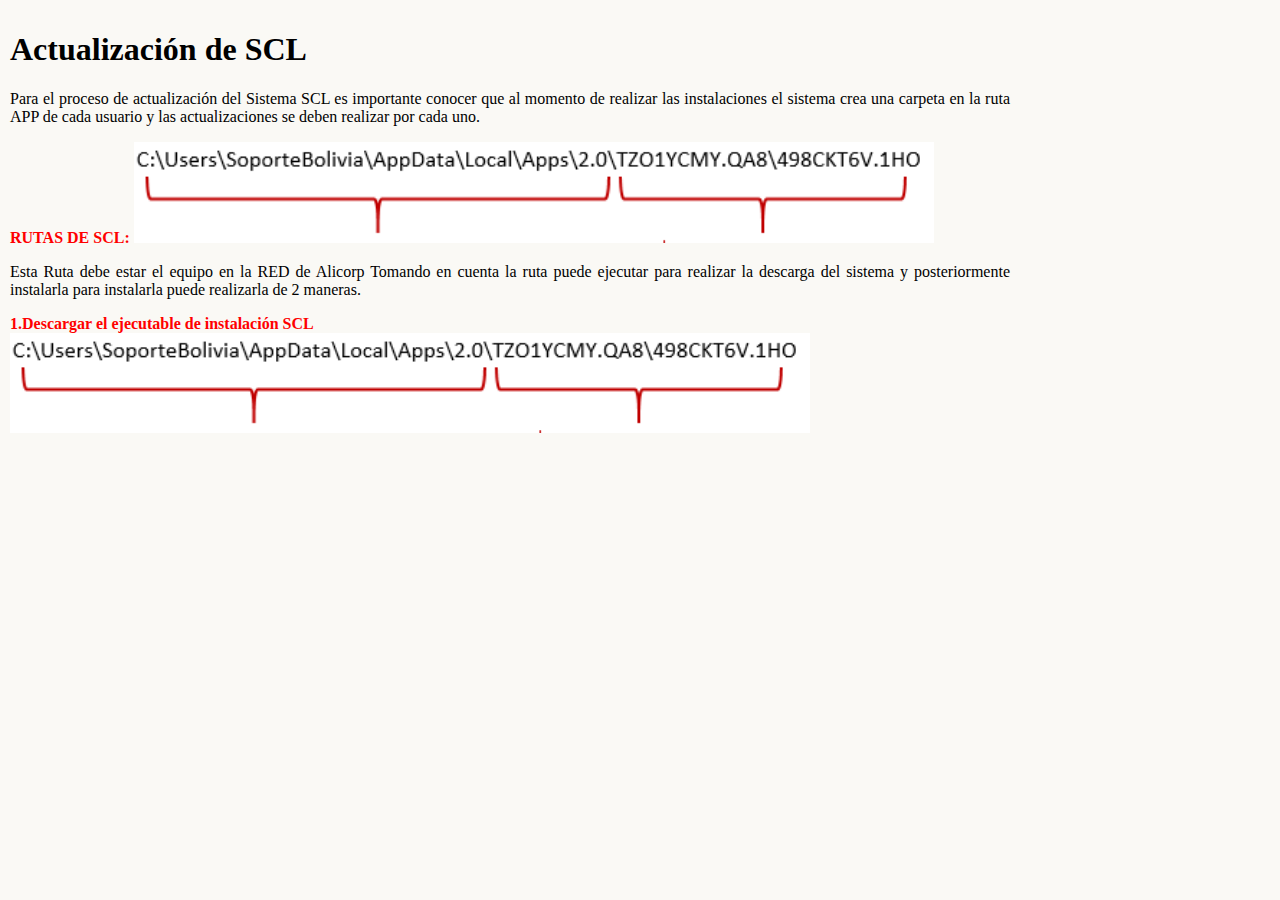
<file: assets/doc/actualizacion.html>
<!DOCTYPE html>
<html lang="en">

<head>
    <meta charset="UTF-8">
    <meta name="viewport" content="width=device-width, initial-scale=1.0">
    <title>Document</title>
    <link rel="stylesheet" href="/css/style.css">
</head>

<body>
    <section class="doc_man" style="width: 1000px;">
        <h1>Actualización de SCL</h1>
        <p>Para el proceso de actualización del Sistema SCL es importante conocer que al momento de realizar las
            instalaciones el sistema crea una carpeta en la ruta APP de cada usuario y las actualizaciones se deben
            realizar por cada uno.</p>
        <span>RUTAS DE SCL: </span>
        <img src="/img/doc/actualizacion/actu_1.png" alt="" sizes="" srcset="">
        <p>
            Esta Ruta debe estar el equipo en la RED de Alicorp
            Tomando en cuenta la ruta puede ejecutar para realizar la descarga del sistema y posteriormente instalarla
            para instalarla puede realizarla de 2 maneras.

        </p>
        <span>1.Descargar el ejecutable de instalación SCL</span>
        <img src="/img/doc/actualizacion/actu_1.png" alt="" sizes="" srcset="">





    </section>
</body>

</html>
</file>
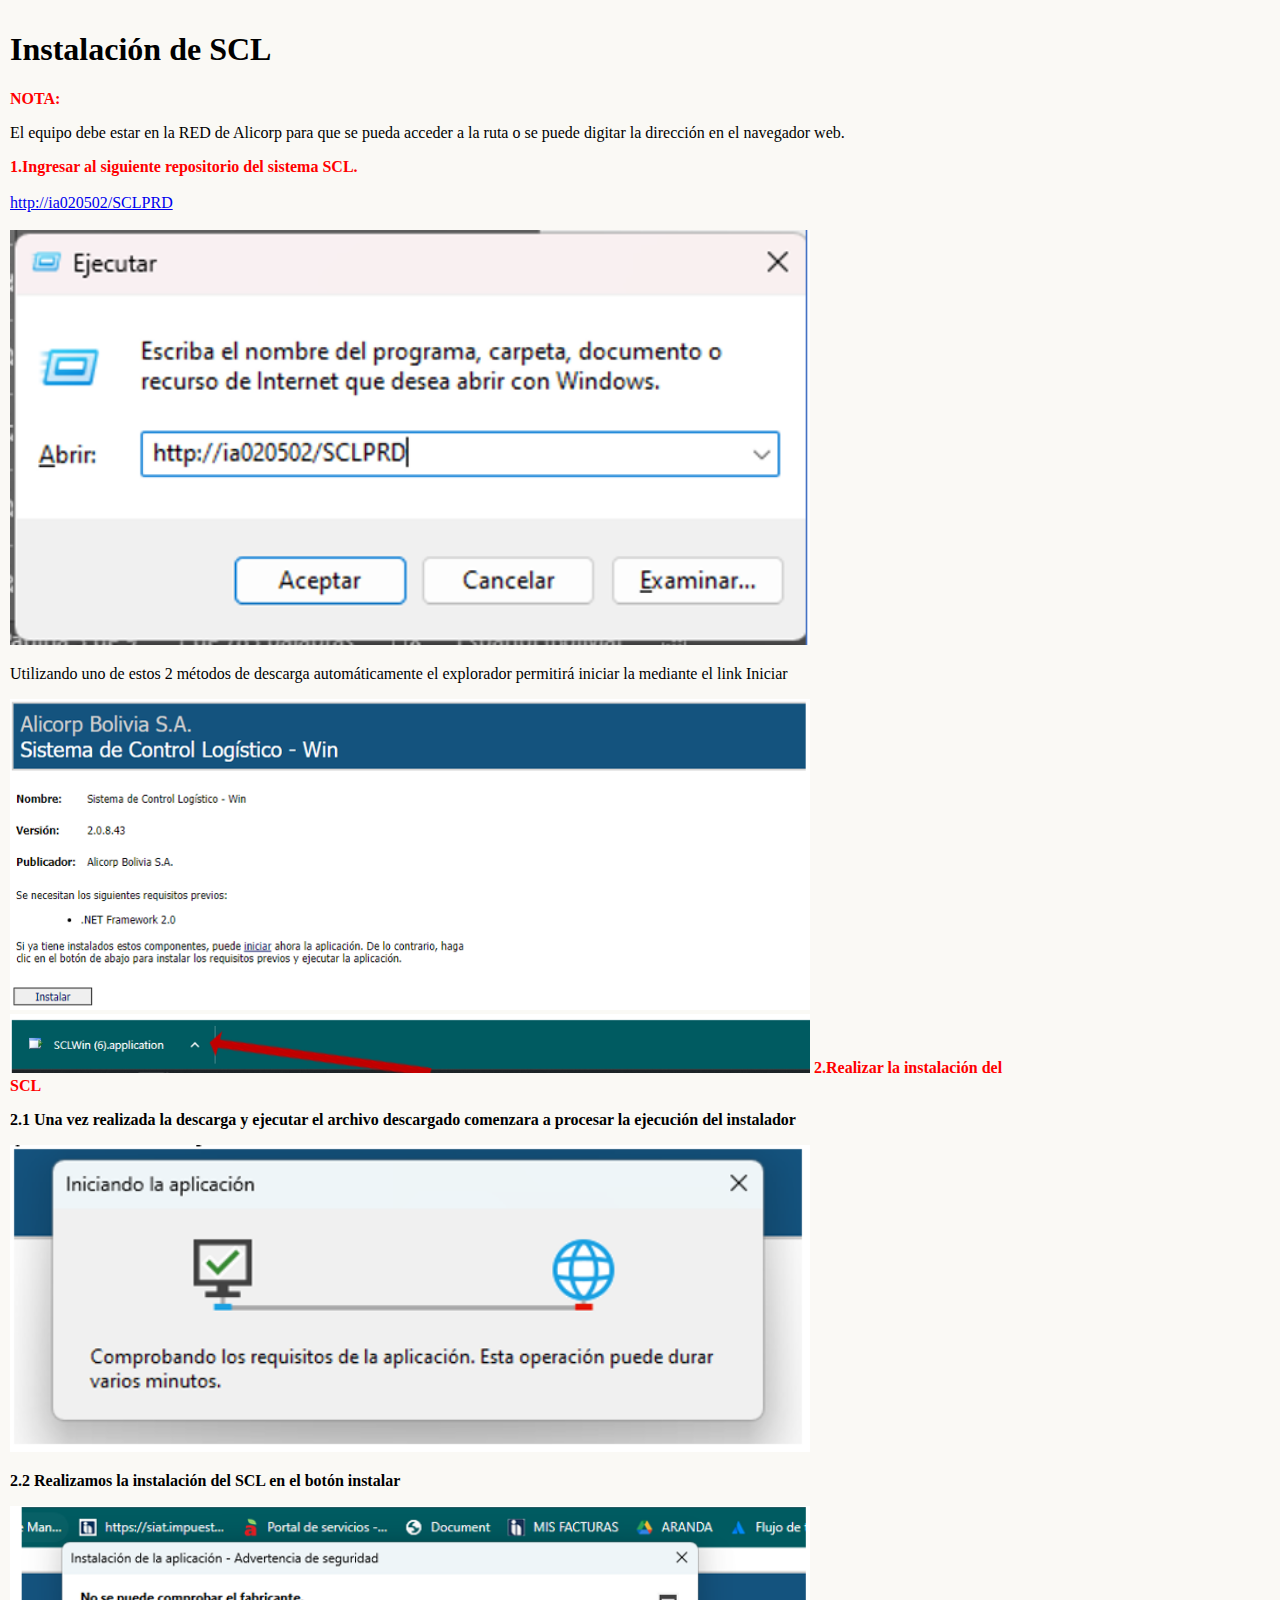
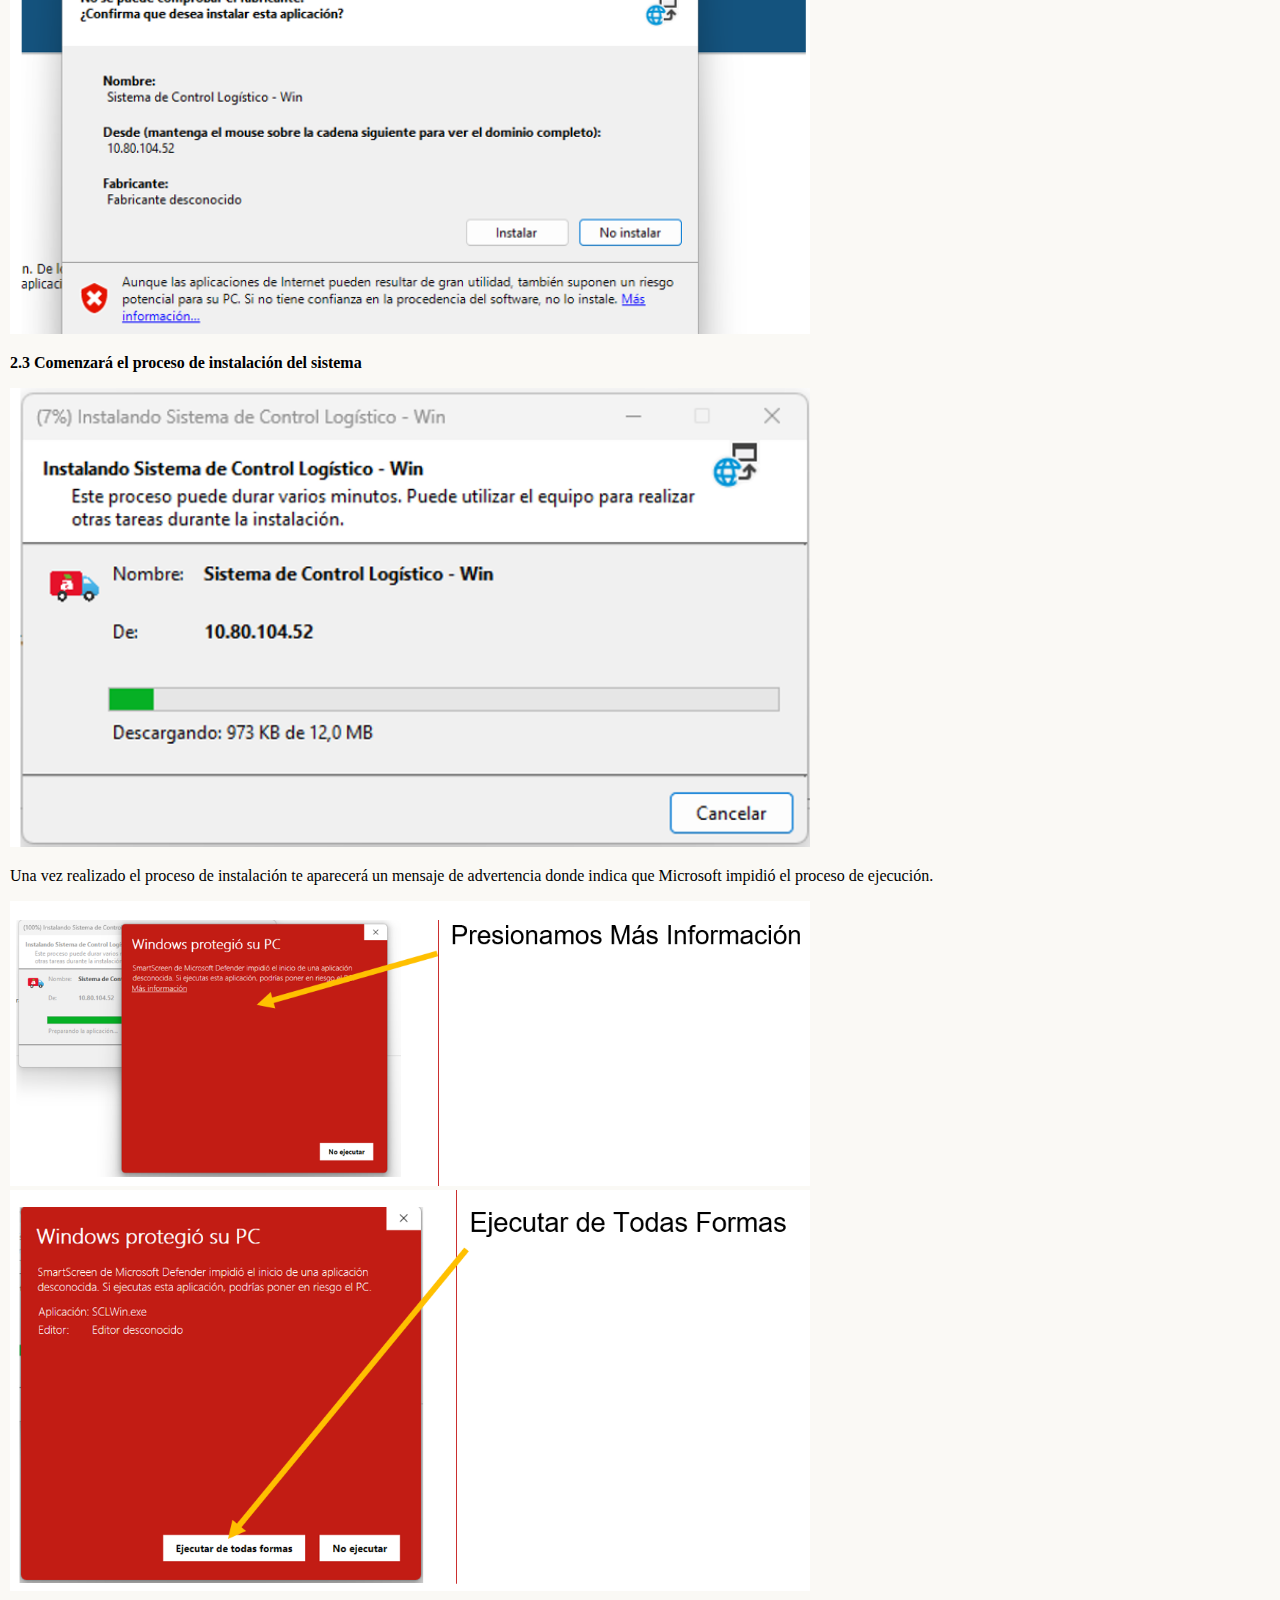
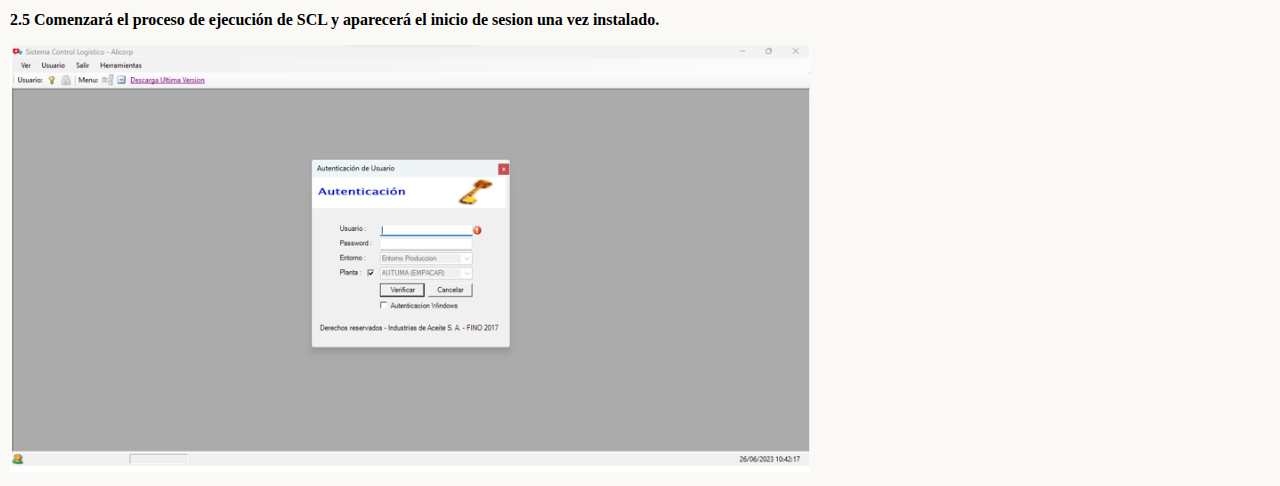
<file: assets/doc/instalacion.html>
<!DOCTYPE html>
<html lang="en">

<head>
    <meta charset="UTF-8">
    <meta name="viewport" content="width=device-width, initial-scale=1.0">
    <title>Document</title>
    <link rel="stylesheet" href="/css/style.css">
</head>

<body>
    <section class="doc_man" style="width: 1000px;">
        <h1>Instalación de SCL</h1>
  
        <span>NOTA:</span>
        <p>
            El equipo debe estar en la RED de Alicorp para que se pueda acceder a la ruta o se puede digitar la
            dirección en el navegador web.

        </p>
        <span>1.Ingresar al siguiente repositorio del sistema SCL. </span>
        <br><br>
        <a href="http://ia020502/SCLPRD">http://ia020502/SCLPRD</a>
        <br><br>
        <img src="/img/doc/install/ins_1.png" alt="" sizes="" srcset="">
        <p>
            Utilizando uno de estos 2 métodos de descarga automáticamente el explorador permitirá iniciar la mediante el
            link Iniciar
        </p>

        <img src="/img/doc/install/ins_2.png" alt="" sizes="" srcset="">
        <img src="/img/doc/install/ins_3.png" alt="" sizes="" srcset="">

        <span>2.Realizar la instalación del SCL</span>
        <p class="sub_sp">2.1 Una vez realizada la descarga y ejecutar el archivo descargado comenzara a procesar la
            ejecución del
            instalador</p>
        <img src="/img/doc/install/ins_4.png" alt="" sizes="" srcset="">
        <!-- Tomar en Cuenta-->
        <p class="sub_sp">2.2 Realizamos la instalación del SCL en el botón <span>instalar</span></p>
        <img src="/img/doc/install/ins_5.png" alt="" sizes="" srcset="">
        <p class="sub_sp">2.3 Comenzará el proceso de instalación del sistema</p>
        <img src="/img/doc/install/ins_6.png" alt="" sizes="" srcset="">
        <p>Una vez realizado el proceso de instalación te aparecerá un mensaje de advertencia donde indica que Microsoft
            impidió el proceso de ejecución.</p>
        <img src="/img/doc/install/ins_7.png" alt="" sizes="" srcset="">
        <img src="/img/doc/install/ins_8.png" alt="" sizes="" srcset="">
        <p class="sub_sp">2.5 Comenzará el proceso de ejecución de SCL y aparecerá el inicio de sesion una vez
            instalado. </p>
        <img src="/img/doc/install/ins_9.png" alt="" sizes="" srcset="">




    </section>
</body>

</html>
</file>
<file: css/style.css>
@import url(styleDoc.css);
/*-----Custom Properties------*/
:root{
    --first-color:#ed1b2f;
    --font-color:#000;
    --bg-header:#3d3d3d;
    --bg-color:#FFF;
    --bg-nieve:#faf9f5;
    --bs-verde:rgba(30,85,50);
    --bg-verde-trs:rgba(30, 85, 50, 0.90);
    --max-width:1200px;
    --bs-nav-link-color:#ed1b2f;
    --bg-color-nav:#ed1b2f;
    --font-size: 16px;
    --bs-navbar-nav-link-padding-x: 1.5rem;
    --bs-btn-color:#ffffff;

}

/*-----Reset Style------*/
body{
   
    background-color: var(--bg-nieve);
    display: flex;
    font-size: var(--font-size);
    flex-direction: column;
    min-height: 100vh;
    margin: auto;
    color: #000 !important;
   
}
/*-----BootStrap Syle------*/
.nav-link {
    color: rgba(255, 255, 255);

}
.dropdown-item {   
    color: #000;
   
}
.navbar-nav .nav-link.active, .navbar-nav .nav-link.show {
    Color: var(--bg-color); 
    font-weight: bold;
}
.nav-link:focus, .nav-link:hover {
    color: var(--bg-color);
}
.navbar {
    --bs-navbar-nav-link-padding-x: 1rem;
}
.btn {
    color: #FFF;;
}
.navbar-brand {
    color: #FFF;;
}
.navbar-brand:focus, .navbar-brand:hover {
    color: #FFF;;
}


/*-----My Style---------*/
p{
    text-align: justify;
}
.grid-fluid{
    display: grid;
    grid-template-columns: repeat(auto-fit, minmax(200px,1fr));
    grid-gap: 15px;
    text-align: center;
    text-align: justify;
}
.cont-logo{
    display: flex;
    color: var(--bg-color);
    justify-content: space-between;
}
.cont-logo p{
        padding-left: 15px;
        font-weight: bold;
        font-size: 1.5rem;
        align-self: center;
        
}
.logo{
    width: 100px;
    padding-left: 15px;
}
.icon-show-p{
    font-size: 5rem;
    align-self: center;
    color: var(--bg-color-nav);
}
.main {   
    background-color: var(--bg-nieve);    
    flex-grow: 1;
    
  }
  .main-cont{
    display: flex;
    flex-direction: column;
    gap: 10px 0px;
    padding-top: 20px;        
  }
  .main-botton{
    display: grid;
    gap:0px 10px;
    grid-template-columns: 30% 70%;
    grid-template-rows: 20% auto;
    grid-template-areas: "logo titulo"
                         "logo txt   ";
  }
  .logo-main-img{
    display: flex;    
    justify-content: center;
    grid-area: logo;    
  }
  .titulo{
    grid-area: titulo;
  }
  .txt{
    padding-top: 10px;
    grid-area: txt;
  }
.main-img {    
    padding-top: 10px;
    text-align: center;
    width: 150px;   
    height: 150px;
    top: 25%;
    margin-left: 10%;   
    background-image: url("../img/bg-text-banner-home.png"); 
    background-size: contain;   
    background-repeat: no-repeat;
}
.icon-man{
    font-size: 5rem;
    color: var(--bg-nieve);
}
.main-img h1{
    margin-left: 20px;
}
  a:hover {
    
    font-weight: bold;
}
  footer,header{
    padding: 1rem 1rem 0 1rem;
    background-color: var(--bg-header);
  }

.bg-color-nav{
    background-color: var(--first-color);
    border-radius: 10px;
}


@media  (max-width: 576px) {
    .cont-logo{
     flex-direction: column;
     
    }
    .logo {
        width: 90px;
        padding-left: 15px;
        height: auto;
    }
    .cont-logo p {
            font-size: 0.8rem;    
    }
    .forSh{
        display: none;
    }
}


@media only screen and (min-width: 768px) { 
    .cont-logo p {

        font-size: 1rem;
       
    }
    .card{
        width: 100 !important;
    }
}


@media only screen and (min-width: 992px) { 
    .container, .container-lg, .container-md, .container-sm, .container-xl, .container-xxl {
        max-width: 900px;
    }
}

@media only screen and (min-width: 1200px) {
    .container, .container-lg, .container-md, .container-sm, .container-xl, .container-xxl {
        max-width: 1000px;
    }
}

@media only screen and (min-width: 1400px) {
    .container, .container-lg, .container-md, .container-sm, .container-xl, .container-xxl {
        max-width: 1140px;
    }
}
</file>
